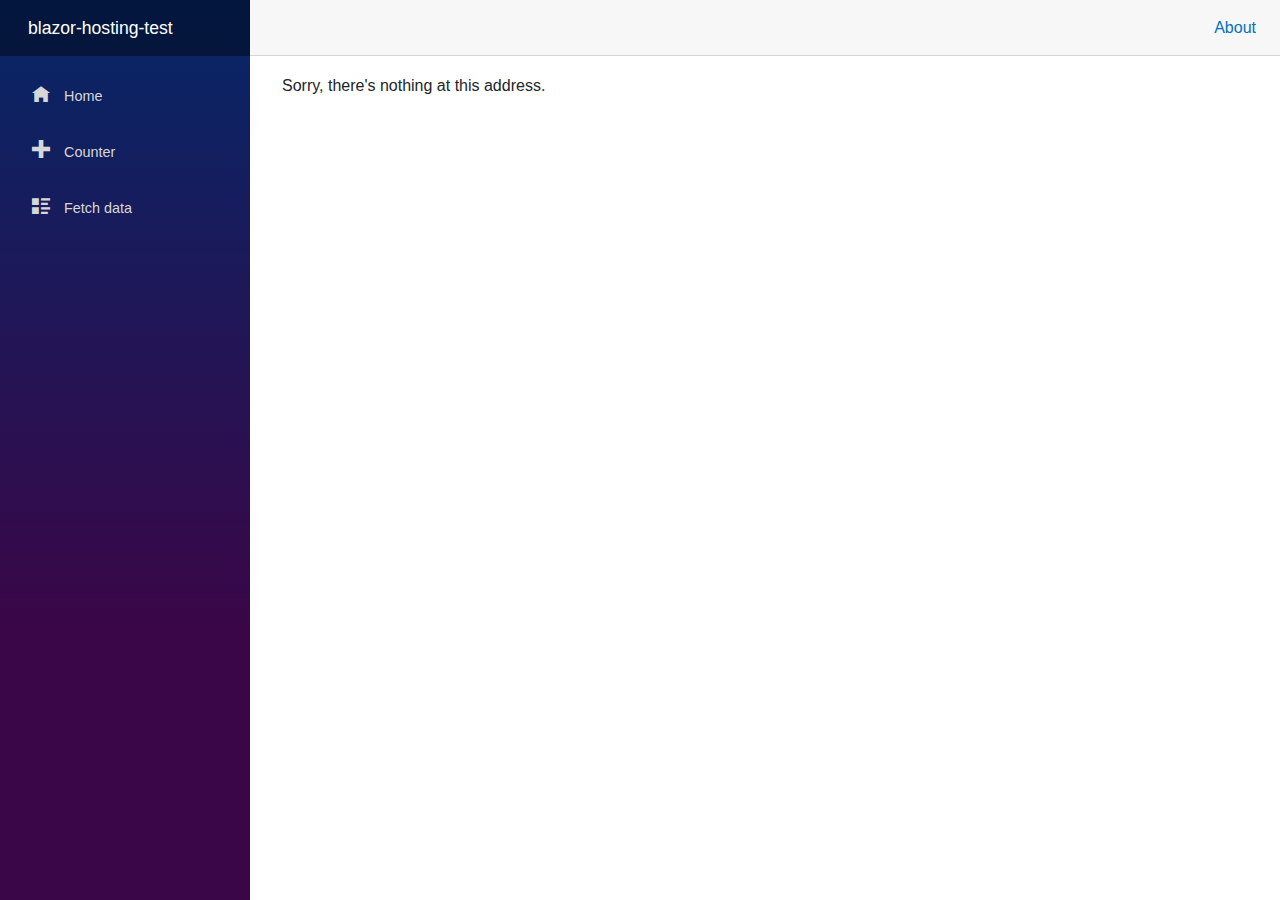
<file: wwwroot/fetchdata/index.html>
<!DOCTYPE html>
<html lang="en">

<head>
    <meta charset="utf-8" />
    <meta name="viewport" content="width=device-width, initial-scale=1.0, maximum-scale=1.0, user-scalable=no" />
    <title>blazor-hosting-test</title>
    <base href="/" />
    <link href="css/bootstrap/bootstrap.min.css" rel="stylesheet" />
    <link href="css/app.css" rel="stylesheet" />
    <link rel="icon" type="image/png" href="favicon.png" />
    <link href="blazor-hosting-test.styles.css" rel="stylesheet" />
</head>

<body>
    <div id="app">
        <svg class="loading-progress">
            <circle r="40%" cx="50%" cy="50%" />
            <circle r="40%" cx="50%" cy="50%" />
        </svg>
        <div class="loading-progress-text"></div>
    </div>

    <div id="blazor-error-ui">
        An unhandled error has occurred.
        <a href="" class="reload">Reload</a>
        <a class="dismiss">🗙</a>
    </div>
    <script src="_framework/blazor.webassembly.js"></script>
</body>

</html>
</file>
